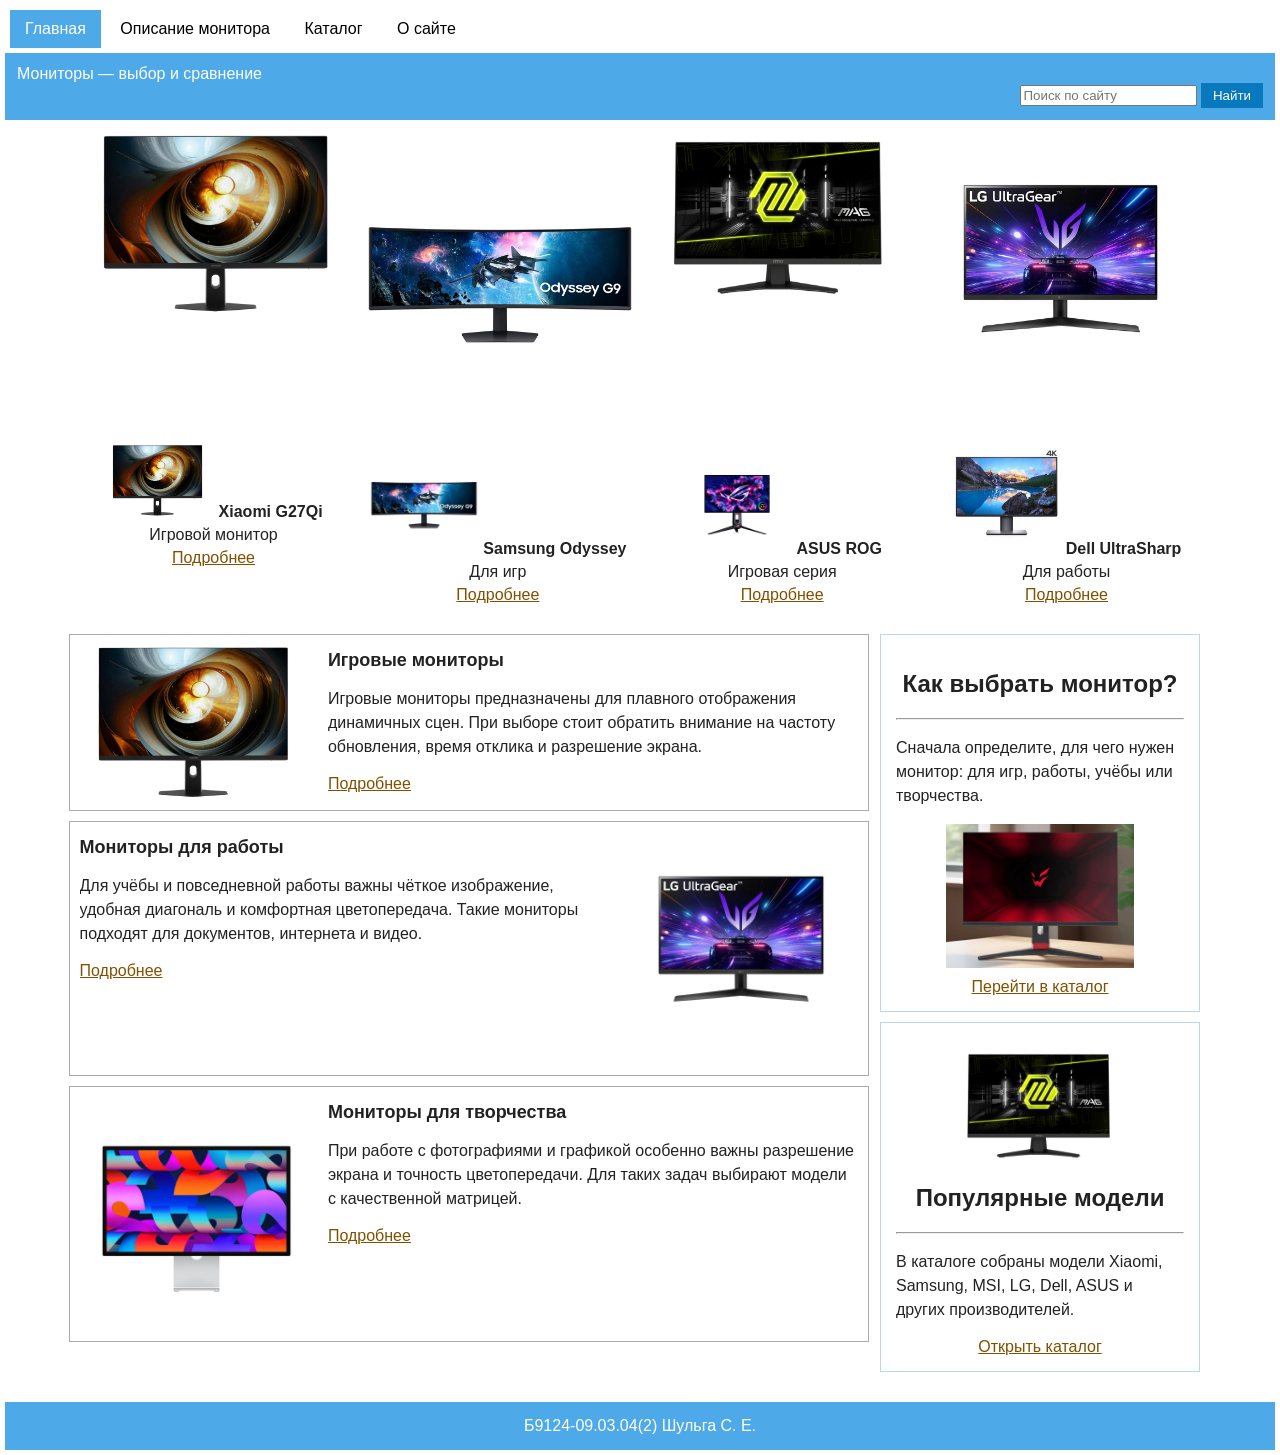
<file: index.html>
<!DOCTYPE html>
<html lang="ru">
<head>
    <meta charset="UTF-8">
    <meta name="viewport" content="width=device-width, initial-scale=1.0">
    <title>Мониторы — выбор и сравнение</title>
    <link rel="stylesheet" href="style.css">
</head>
<body>

    <!-- Верхнее меню -->
    <div class="menu">
        <a class="active" href="index.html">Главная</a>
        <a href="monitor.html">Описание монитора</a>
        <a href="table.html">Каталог</a>
        <a href="#about">О сайте</a>
    </div>

    <!-- Полоса с названием сайта и поиском -->
    <div class="search-line">
        <div>Мониторы — выбор и сравнение</div>
        <form>
            <input type="text" placeholder="Поиск по сайту">
            <button type="button">Найти</button>
        </form>
    </div>

    <!-- Большие изображения -->
    <div class="gallery">
        <div class="gallery-item">
            <img src="images/xiaomi-g27qi.jpg" alt="Xiaomi G27Qi">
        </div><!--
        --><div class="gallery-item">
            <img src="images/samsung-odyssey.jpg" alt="Samsung Odyssey">
        </div><!--
        --><div class="gallery-item">
            <img src="images/msi-mag.jpg" alt="MSI MAG">
        </div><!--
        --><div class="gallery-item">
            <img src="images/lg-ultragear.jpg" alt="LG UltraGear">
        </div>
    </div>

    <!-- Карточки популярных моделей -->
    <div class="small-cards">
        <div class="small-card">
            <img src="images/xiaomi-g27qi.jpg" alt="Xiaomi G27Qi">
            <b>Xiaomi G27Qi</b>
            <p>Игровой монитор</p>
            <a href="monitor.html">Подробнее</a>
        </div><!--
        --><div class="small-card">
            <img src="images/samsung-odyssey.jpg" alt="Samsung Odyssey">
            <b>Samsung Odyssey</b>
            <p>Для игр</p>
            <a href="table.html">Подробнее</a>
        </div><!--
        --><div class="small-card">
            <img src="images/asus-rog.jpg" alt="ASUS ROG">
            <b>ASUS ROG</b>
            <p>Игровая серия</p>
            <a href="table.html">Подробнее</a>
        </div><!--
        --><div class="small-card">
            <img src="images/dell-ultrasharp.jpg" alt="Dell UltraSharp">
            <b>Dell UltraSharp</b>
            <p>Для работы</p>
            <a href="table.html">Подробнее</a>
        </div>
    </div>

    <!-- Основное содержимое и боковая колонка -->
    <div class="main">

        <div class="left-column">

            <div class="article">
                <img src="images/xiaomi-g27qi.jpg" alt="Монитор Xiaomi G27Qi">
                <div class="article-text">
                    <h2>Игровые мониторы</h2>
                    <p>
                        Игровые мониторы предназначены для плавного отображения
                        динамичных сцен. При выборе стоит обратить внимание на
                        частоту обновления, время отклика и разрешение экрана.
                    </p>
                    <a href="monitor.html">Подробнее</a>
                </div>
            </div>

            <div class="article reverse">
                <img src="images/lg-ultragear.jpg" alt="Монитор LG UltraGear">
                <div class="article-text">
                    <h2>Мониторы для работы</h2>
                    <p>
                        Для учёбы и повседневной работы важны чёткое изображение,
                        удобная диагональ и комфортная цветопередача. Такие
                        мониторы подходят для документов, интернета и видео.
                    </p>
                    <a href="table.html">Подробнее</a>
                </div>
            </div>

            <div class="article">
                <img src="images/apple-studio.jpg" alt="Apple Studio Display">
                <div class="article-text">
                    <h2>Мониторы для творчества</h2>
                    <p>
                        При работе с фотографиями и графикой особенно важны
                        разрешение экрана и точность цветопередачи. Для таких
                        задач выбирают модели с качественной матрицей.
                    </p>
                    <a href="table.html">Подробнее</a>
                </div>
            </div>

        </div><!--

        --><div class="right-column">
            <div class="side-card">
                <h2>Как выбрать монитор?</h2>
                <hr>
                <p>
                    Сначала определите, для чего нужен монитор: для игр,
                    работы, учёбы или творчества.
                </p>
                <img src="images/ardor-infinity.jpg" alt="Монитор Ardor Infinity">
                <a href="table.html">Перейти в каталог</a>
            </div>

            <div class="side-card">
                <img src="images/msi-mag.jpg" alt="Монитор MSI MAG">
                <h2>Популярные модели</h2>
                <hr>
                <p>
                    В каталоге собраны модели Xiaomi, Samsung, MSI, LG,
                    Dell, ASUS и других производителей.
                </p>
                <a href="table.html">Открыть каталог</a>
            </div>
        </div>

    </div>

    <!-- Именование сайта -->
    <div class="footer" id="about">
        Б9124-09.03.04(2) Шульга С. Е.
    </div>

</body>
</html>
</file>
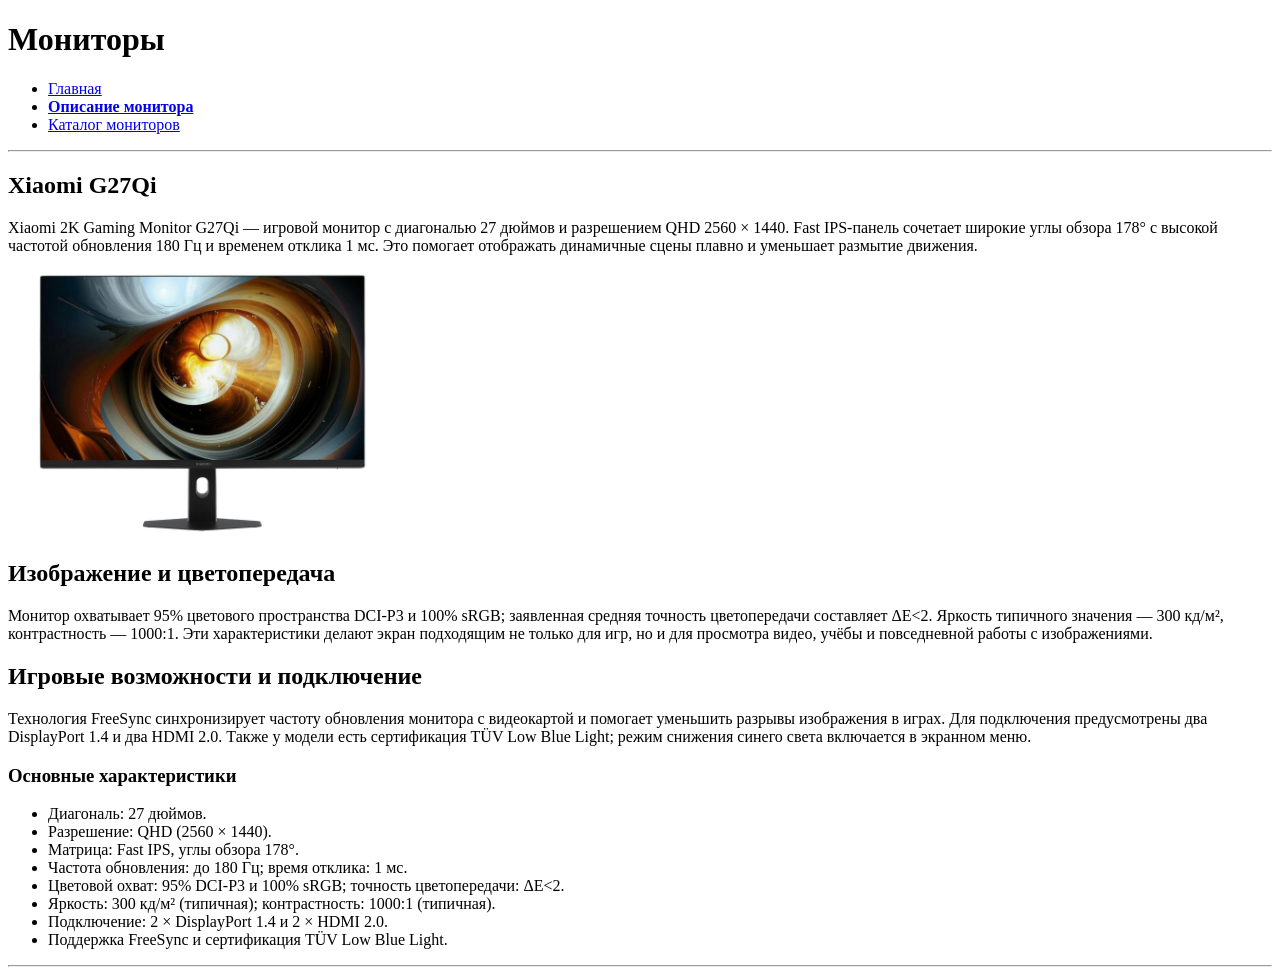
<file: monitor.html>
<!DOCTYPE html>
<html lang="ru">
<head>
    <meta charset="utf-8">
    <title>Xiaomi G27Qi — описание монитора</title>
</head>
<body>

<div>
    <h1>Мониторы</h1>
    <ul>
        <li><a href="index.html">Главная</a></li>
        <li><a href="monitor.html"><b>Описание монитора</b></a></li>
        <li><a href="table.html">Каталог мониторов</a></li>
    </ul>
</div>
<hr>

<div>
    <h2>Xiaomi G27Qi</h2>
    <p>
        Xiaomi 2K Gaming Monitor G27Qi — игровой монитор с диагональю 27 дюймов и разрешением QHD 2560 × 1440. Fast IPS-панель сочетает широкие углы обзора 178° с высокой частотой обновления 180 Гц и временем отклика 1 мс. Это помогает отображать динамичные сцены плавно и уменьшает размытие движения.
    </p>
    <img src="images/xiaomi-g27qi.jpg" alt="Монитор Xiaomi G27Qi" width="400">
    <h2>Изображение и цветопередача</h2>
    <p>
        Монитор охватывает 95% цветового пространства DCI-P3 и 100% sRGB; заявленная средняя точность цветопередачи составляет ΔE&lt;2. Яркость типичного значения — 300 кд/м², контрастность — 1000:1. Эти характеристики делают экран подходящим не только для игр, но и для просмотра видео, учёбы и повседневной работы с изображениями.
    </p>
    <h2>Игровые возможности и подключение</h2>
    <p>
        Технология FreeSync синхронизирует частоту обновления монитора с видеокартой и помогает уменьшить разрывы изображения в играх. Для подключения предусмотрены два DisplayPort 1.4 и два HDMI 2.0. Также у модели есть сертификация TÜV Low Blue Light; режим снижения синего света включается в экранном меню.
    </p>
    <h3>Основные характеристики</h3>
    <ul>
        <li>Диагональ: 27 дюймов.</li>
        <li>Разрешение: QHD (2560 × 1440).</li>
        <li>Матрица: Fast IPS, углы обзора 178°.</li>
        <li>Частота обновления: до 180 Гц; время отклика: 1 мс.</li>
        <li>Цветовой охват: 95% DCI-P3 и 100% sRGB; точность цветопередачи: ΔE&lt;2.</li>
        <li>Яркость: 300 кд/м² (типичная); контрастность: 1000:1 (типичная).</li>
        <li>Подключение: 2 × DisplayPort 1.4 и 2 × HDMI 2.0.</li>
        <li>Поддержка FreeSync и сертификация TÜV Low Blue Light.</li>
    </ul>
</div>
<hr>

</body>
</html>
</file>
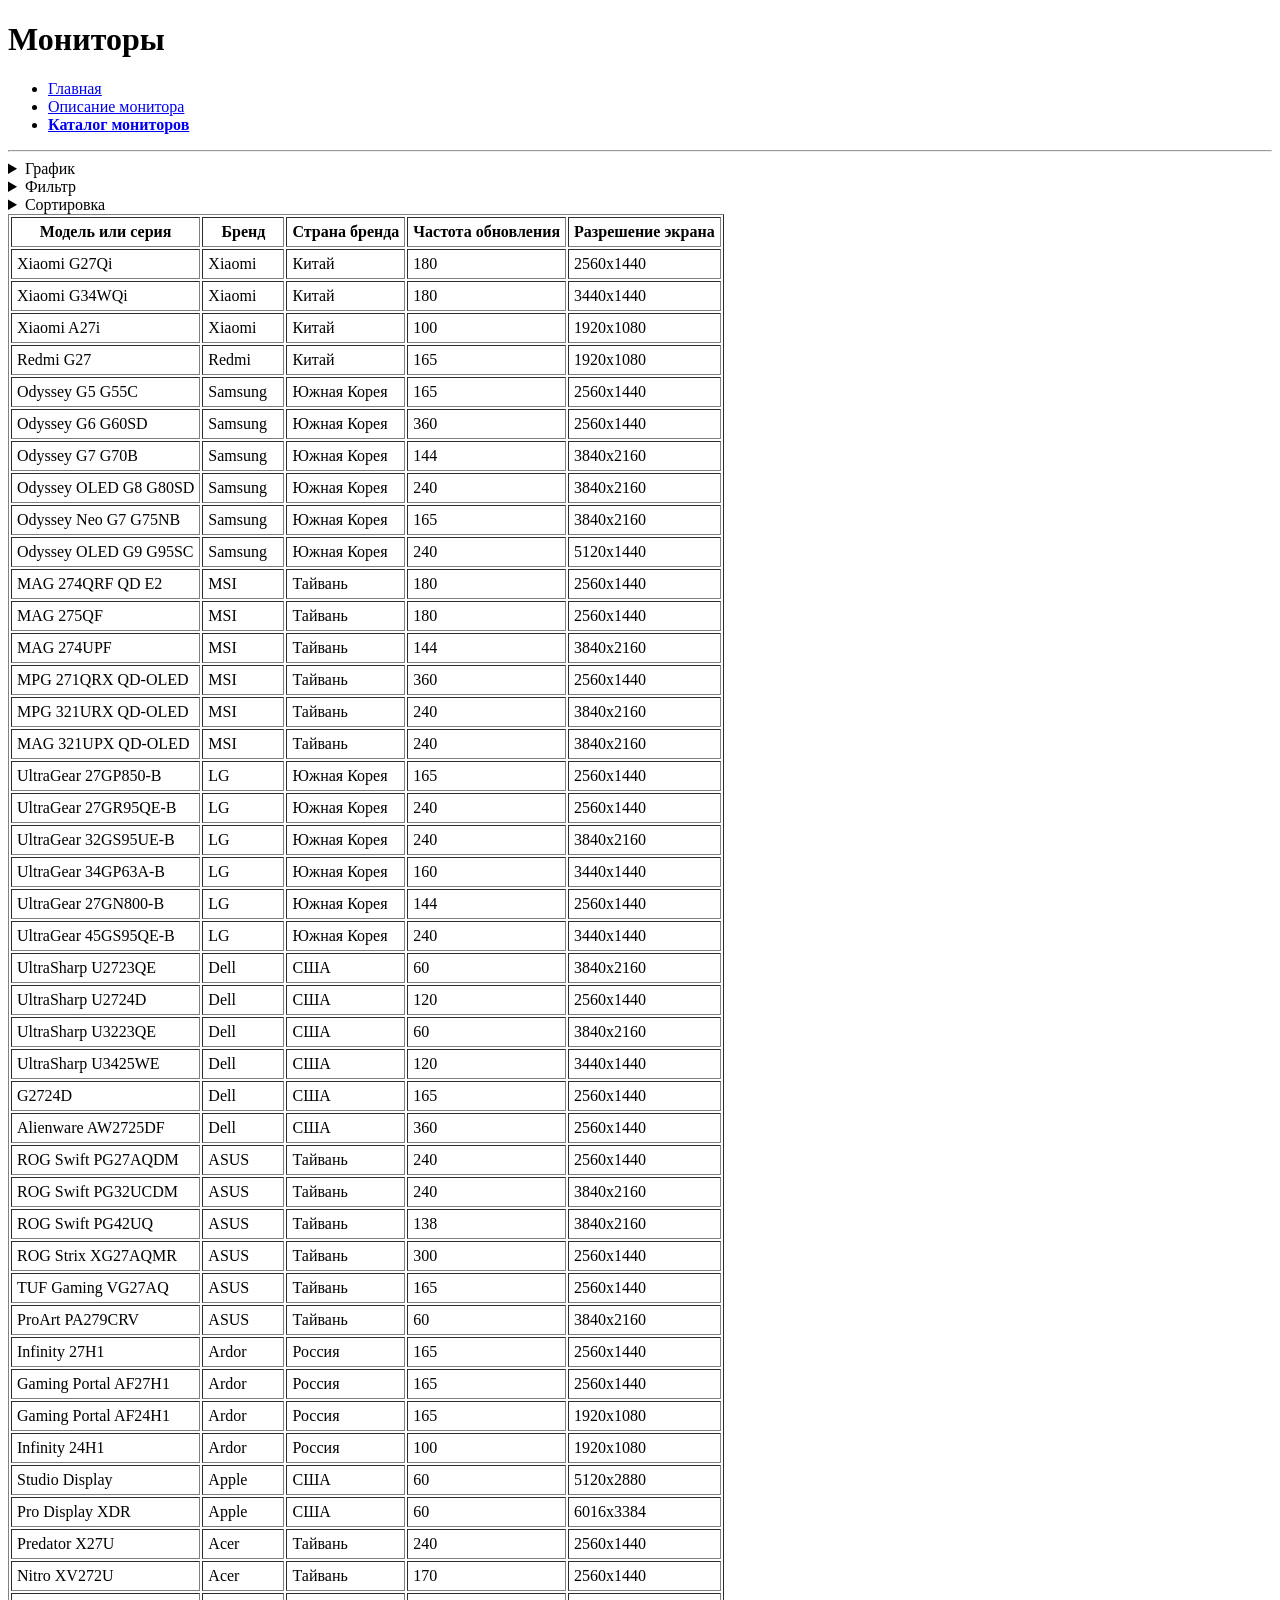
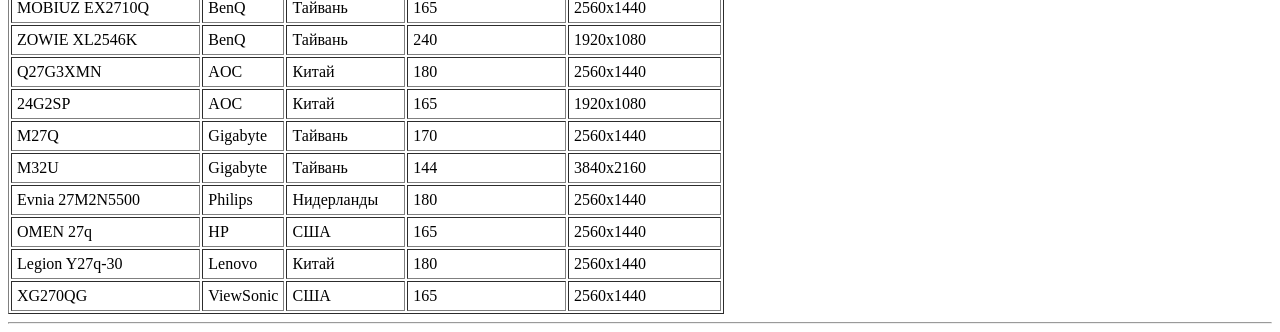
<file: table.html>
<!DOCTYPE html>
<html lang="ru">
<head>
    <meta charset="utf-8">
    <title>Каталог мониторов</title>
</head>
<body>

<div>
    <h1>Мониторы</h1>
    <ul>
        <li><a href="index.html">Главная</a></li>
        <li><a href="monitor.html">Описание монитора</a></li>
        <li><a href="table.html"><b>Каталог мониторов</b></a></li>
    </ul>
</div>
<hr>

<div>
    <details>
        <summary>График</summary>
        <form>
            <p><b>Значение по оси OX</b></p>
            <div>
                <input type="radio" id="x_brand" name="axisX" value="brand"><label for="x_brand">Бренд</label>
            </div>
            <div>
                <input type="radio" id="x_country" name="axisX" value="country"><label for="x_country">Страна бренда</label>
            </div>
            <div>
                <input type="radio" id="x_resolution" name="axisX" value="resolution"><label for="x_resolution">Разрешение экрана</label>
            </div>
            <p><b>Значение по оси OY</b></p>
            <div>
                <input type="checkbox" id="y_refresh_max" name="axisY" value="refreshMax"><label for="y_refresh_max">Максимальная частота обновления, Гц</label>
            </div>
            <div>
                <input type="checkbox" id="y_refresh_min" name="axisY" value="refreshMin"><label for="y_refresh_min">Минимальная частота обновления, Гц</label>
            </div>
            <div>
                <input type="checkbox" id="y_refresh_avg" name="axisY" value="refreshAverage"><label for="y_refresh_avg">Средняя частота обновления, Гц</label>
            </div>
            <p><button type="button">Построить</button></p>
        </form>
    </details>

    <details>
        <summary>Фильтр</summary>
        <form>
            <p><label for="f_name">Модель или серия:</label> <input type="text" id="f_name" name="name"></p>
            <p><label for="f_brand">Бренд:</label> <input type="text" id="f_brand" name="brand"></p>
            <p><label for="f_country">Страна бренда:</label> <input type="text" id="f_country" name="country"></p>
            <p><label for="f_refresh_from">Частота обновления, Гц: от</label> <input type="number" id="f_refresh_from" name="refreshFrom" min="0" step="1" max="10000"> <label for="f_refresh_to">до</label> <input type="number" id="f_refresh_to" name="refreshTo" min="0" step="1"></p>
            <p><label for="f_resolution">Разрешение экрана:</label> <input type="text" id="f_resolution" name="resolution" placeholder="Например, 2560x1440"></p>
            <p><button type="button">Найти</button></p>
        </form>
    </details>

    <details>
        <summary>Сортировка</summary>
        <form>
            <p><label for="s1">Первый уровень:</label>
                <select id="s1" name="sort1">
                    <option value="none">Нет</option>
                    <option value="name">Модель или серия</option>
                    <option value="brand">Бренд</option>
                    <option value="country">Страна бренда</option>
                    <option value="resolution">Разрешение экрана</option>
                    <option value="refresh">Частота обновления</option>
                </select>
                <input type="checkbox" id="s1d" name="desc1"><label for="s1d">по убыванию?</label></p>
            <p><label for="s2">Второй уровень:</label>
                <select id="s2" name="sort2">
                    <option value="none">Нет</option>
                    <option value="name">Модель или серия</option>
                    <option value="brand">Бренд</option>
                    <option value="country">Страна бренда</option>
                    <option value="resolution">Разрешение экрана</option>
                    <option value="refresh">Частота обновления</option>
                </select>
                <input type="checkbox" id="s2d" name="desc2"><label for="s2d">по убыванию?</label></p>
            <p><label for="s3">Третий уровень:</label>
                <select id="s3" name="sort3">
                    <option value="none">Нет</option>
                    <option value="name">Модель или серия</option>
                    <option value="brand">Бренд</option>
                    <option value="country">Страна бренда</option>
                    <option value="resolution">Разрешение экрана</option>
                    <option value="refresh">Частота обновления</option>
                </select>
                <input type="checkbox" id="s3d" name="desc3"><label for="s3d">по убыванию?</label></p>
            <p><button type="button">Сортировать</button></p>
        </form>
    </details>

    <table border="1" cellpadding="5">
        <thead></thead>
        <tr><th>Модель или серия</th><th>Бренд</th><th>Страна бренда</th><th>Частота обновления</th><th>Разрешение экрана</th></tr>
        </thead>
        <tbody>
        <tr><td>Xiaomi G27Qi</td><td>Xiaomi</td><td>Китай</td><td>180</td><td>2560x1440</td></tr>
        <tr><td>Xiaomi G34WQi</td><td>Xiaomi</td><td>Китай</td><td>180</td><td>3440x1440</td></tr>
        <tr><td>Xiaomi A27i</td><td>Xiaomi</td><td>Китай</td><td>100</td><td>1920x1080</td></tr>
        <tr><td>Redmi G27</td><td>Redmi</td><td>Китай</td><td>165</td><td>1920x1080</td></tr>
        <tr><td>Odyssey G5 G55C</td><td>Samsung</td><td>Южная Корея</td><td>165</td><td>2560x1440</td></tr>
        <tr><td>Odyssey G6 G60SD</td><td>Samsung</td><td>Южная Корея</td><td>360</td><td>2560x1440</td></tr>
        <tr><td>Odyssey G7 G70B</td><td>Samsung</td><td>Южная Корея</td><td>144</td><td>3840x2160</td></tr>
        <tr><td>Odyssey OLED G8 G80SD</td><td>Samsung</td><td>Южная Корея</td><td>240</td><td>3840x2160</td></tr>
        <tr><td>Odyssey Neo G7 G75NB</td><td>Samsung</td><td>Южная Корея</td><td>165</td><td>3840x2160</td></tr>
        <tr><td>Odyssey OLED G9 G95SC</td><td>Samsung</td><td>Южная Корея</td><td>240</td><td>5120x1440</td></tr>
        <tr><td>MAG 274QRF QD E2</td><td>MSI</td><td>Тайвань</td><td>180</td><td>2560x1440</td></tr>
        <tr><td>MAG 275QF</td><td>MSI</td><td>Тайвань</td><td>180</td><td>2560x1440</td></tr>
        <tr><td>MAG 274UPF</td><td>MSI</td><td>Тайвань</td><td>144</td><td>3840x2160</td></tr>
        <tr><td>MPG 271QRX QD-OLED</td><td>MSI</td><td>Тайвань</td><td>360</td><td>2560x1440</td></tr>
        <tr><td>MPG 321URX QD-OLED</td><td>MSI</td><td>Тайвань</td><td>240</td><td>3840x2160</td></tr>
        <tr><td>MAG 321UPX QD-OLED</td><td>MSI</td><td>Тайвань</td><td>240</td><td>3840x2160</td></tr>
        <tr ><td>UltraGear 27GP850-B</td><td>LG</td><td>Южная Корея</td><td>165</td><td>2560x1440</td></tr>
        <tr><td>UltraGear 27GR95QE-B</td><td>LG</td><td>Южная Корея</td><td>240</td><td>2560x1440</td></tr>
        <tr><td>UltraGear 32GS95UE-B</td><td>LG</td><td>Южная Корея</td><td>240</td><td>3840x2160</td></tr>
        <tr><td>UltraGear 34GP63A-B</td><td>LG</td><td>Южная Корея</td><td>160</td><td>3440x1440</td></tr>
        <tr><td>UltraGear 27GN800-B</td><td>LG</td><td>Южная Корея</td><td>144</td><td>2560x1440</td></tr>
        <tr><td>UltraGear 45GS95QE-B</td><td>LG</td><td>Южная Корея</td><td>240</td><td>3440x1440</td></tr>
        <tr><td>UltraSharp U2723QE</td><td>Dell</td><td>США</td><td>60</td><td>3840x2160</td></tr>
        <tr><td>UltraSharp U2724D</td><td>Dell</td><td>США</td><td>120</td><td>2560x1440</td></tr>
        <tr><td>UltraSharp U3223QE</td><td>Dell</td><td>США</td><td>60</td><td>3840x2160</td></tr>
        <tr><td>UltraSharp U3425WE</td><td>Dell</td><td>США</td><td>120</td><td>3440x1440</td></tr>
        <tr><td>G2724D</td><td>Dell</td><td>США</td><td>165</td><td>2560x1440</td></tr>
        <tr><td>Alienware AW2725DF</td><td>Dell</td><td>США</td><td>360</td><td>2560x1440</td></tr>
        <tr><td>ROG Swift PG27AQDM</td><td>ASUS</td><td>Тайвань</td><td>240</td><td>2560x1440</td></tr>
        <tr><td>ROG Swift PG32UCDM</td><td>ASUS</td><td>Тайвань</td><td>240</td><td>3840x2160</td></tr>
        <tr><td>ROG Swift PG42UQ</td><td>ASUS</td><td>Тайвань</td><td>138</td><td>3840x2160</td></tr>
        <tr><td>ROG Strix XG27AQMR</td><td>ASUS</td><td>Тайвань</td><td>300</td><td>2560x1440</td></tr>
        <tr><td>TUF Gaming VG27AQ</td><td>ASUS</td><td>Тайвань</td><td>165</td><td>2560x1440</td></tr>
        <tr><td>ProArt PA279CRV</td><td>ASUS</td><td>Тайвань</td><td>60</td><td>3840x2160</td></tr>
        <tr><td>Infinity 27H1</td><td>Ardor</td><td>Россия</td><td>165</td><td>2560x1440</td></tr>
        <tr><td>Gaming Portal AF27H1</td><td>Ardor</td><td>Россия</td><td>165</td><td>2560x1440</td></tr>
        <tr><td>Gaming Portal AF24H1</td><td>Ardor</td><td>Россия</td><td>165</td><td>1920x1080</td></tr>
        <tr><td>Infinity 24H1</td><td>Ardor</td><td>Россия</td><td>100</td><td>1920x1080</td></tr>
        <tr><td>Studio Display</td><td>Apple</td><td>США</td><td>60</td><td>5120x2880</td></tr>
        <tr><td>Pro Display XDR</td><td>Apple</td><td>США</td><td>60</td><td>6016x3384</td></tr>
        <tr><td>Predator X27U</td><td>Acer</td><td>Тайвань</td><td>240</td><td>2560x1440</td></tr>
        <tr><td>Nitro XV272U</td><td>Acer</td><td>Тайвань</td><td>170</td><td>2560x1440</td></tr>
        <tr><td>MOBIUZ EX2710Q</td><td>BenQ</td><td>Тайвань</td><td>165</td><td>2560x1440</td></tr>
        <tr><td>ZOWIE XL2546K</td><td>BenQ</td><td>Тайвань</td><td>240</td><td>1920x1080</td></tr>
        <tr><td>Q27G3XMN</td><td>AOC</td><td>Китай</td><td>180</td><td>2560x1440</td></tr>
        <tr><td>24G2SP</td><td>AOC</td><td>Китай</td><td>165</td><td>1920x1080</td></tr>
        <tr><td>M27Q</td><td>Gigabyte</td><td>Тайвань</td><td>170</td><td>2560x1440</td></tr>
        <tr><td>M32U</td><td>Gigabyte</td><td>Тайвань</td><td>144</td><td>3840x2160</td></tr>
        <tr><td>Evnia 27M2N5500</td><td>Philips</td><td>Нидерланды</td><td>180</td><td>2560x1440</td></tr>
        <tr><td>OMEN 27q</td><td>HP</td><td>США</td><td>165</td><td>2560x1440</td></tr>
        <tr><td>Legion Y27q-30</td><td>Lenovo</td><td>Китай</td><td>180</td><td>2560x1440</td></tr>
        <tr><td>XG270QG</td><td>ViewSonic</td><td>США</td><td>165</td><td>2560x1440</td></tr>
        </tbody>
    </table>
</div>
<hr>

</body>
</html>
</file>
<file: style.css>
/* Общие настройки для всей страницы*/
body {
    margin: 5px;
    font-family: Arial, sans-serif;
    color: #222222;
}

/* Верхнее меню */
.menu {
    padding: 5px;
}

.menu a {
    display: inline-block;
    padding: 10px 15px;
    color: black;
    text-decoration: none;
}

.menu .active {
    background: #4da9e8;
    color: white;
}

/* Голубая полоса */
.search-line {
    background: #4da9e8;
    color: white;
    padding: 12px;
    overflow: hidden;
}

.search-line form {
    float: right;
}

.search-line button {
    background: #0879bd;
    color: white;
    border: 0;
    padding: 5px 12px;
}

/* Верхний ряд изображений */
.gallery {
    width: 90%;
    margin: 10px auto;
    text-align: center;
}

.gallery-item {
    display: inline-block;
    width: 24%;
    padding: 3px;
    vertical-align: top;
}

.gallery-item img {
    width: 100%;
}

/* Небольшие карточки */
.small-cards {
    width: 90%;
    margin: 20px auto;
    text-align: center;
}

.small-card {
    display: inline-block;
    width: 24%;
    padding: 10px 5px;
    vertical-align: top;
}

.small-card img {
    width: 40%;
}

.small-card p {
    margin: 5px;
}
/*групировка селекторов*/
.small-card a,
.article a,
.side-card a {
    color: #805000;
}

/* Основная часть страницы */
.main {
    width: 90%;
    margin: 10px auto;
}

.left-column {
    display: inline-block;
    width: 70%;
    vertical-align: top;
}

.right-column {
    display: inline-block;
    width: 28%;
    margin-left: 1%;
    vertical-align: top;
}

/* Блоки с текстом и изображениями */
.article {
    border: 1px solid #aaaaaa;
    padding: 10px;
    margin-bottom: 10px;
    overflow: hidden;
}

.article img {
    float: left;
    width: 30%;
    margin-right: 15px;
}

.article-text {
    overflow: hidden;
}

.article h2 {
    font-size: 18px;
    margin-top: 5px;
}

.article p {
    line-height: 1.5;
}

/* Во втором блоке изображение находится справа */
.article.reverse img {
    float: right;
    margin-right: 0;
    margin-left: 15px;
}

/* Правая колонка */
.side-card {
    border: 1px solid #b8d9ef;
    padding: 15px;
    margin-bottom: 10px;
    text-align: center;
}

.side-card img {
    display: block;
    width: 65%;
    margin: 10px auto;
}

.side-card p {
    line-height: 1.5;
    text-align: left;
}

/*  Именование*/
.footer {
    background: #4da9e8;
    color: white;
    text-align: center;
    padding: 15px;
    margin-top: 20px;
}
</file>
